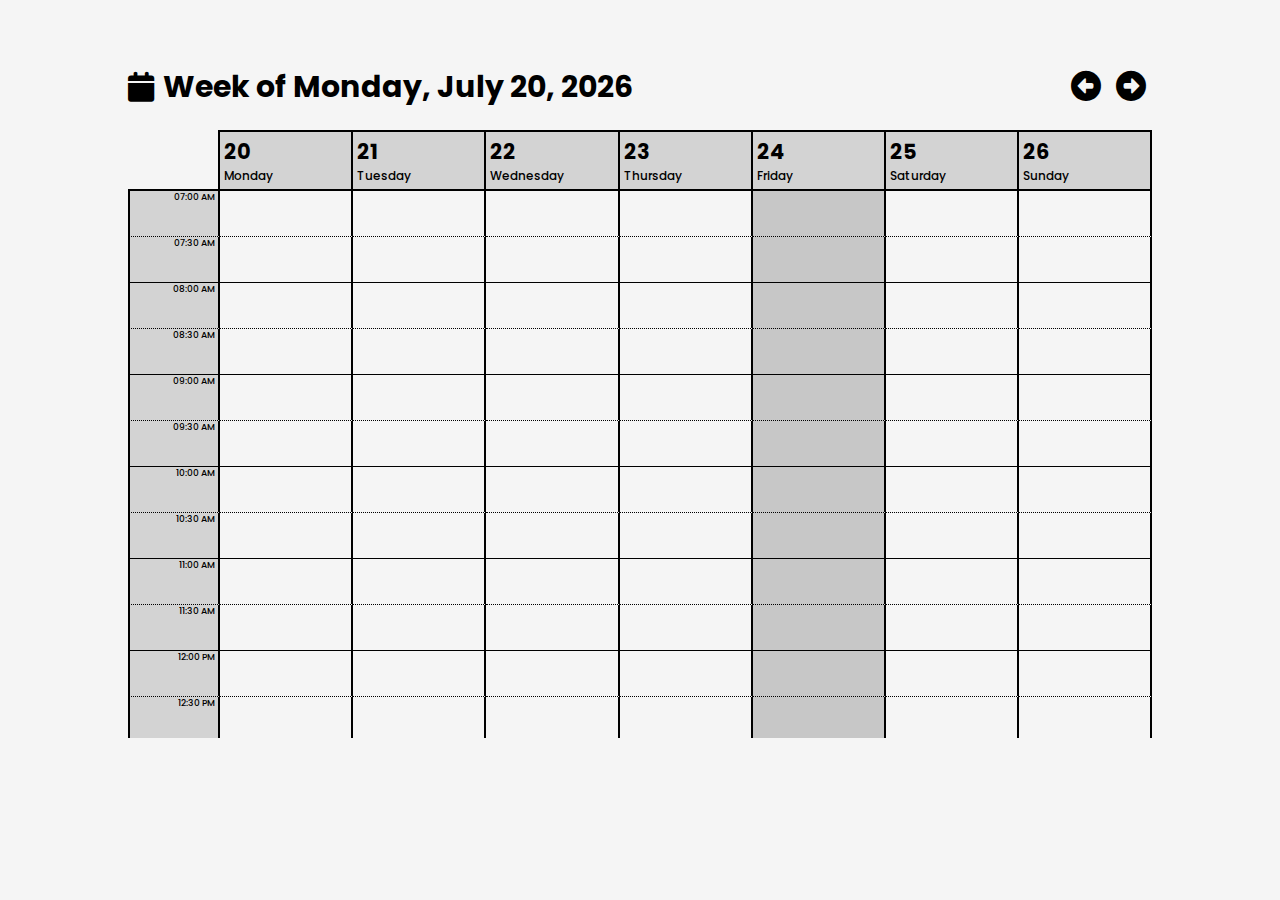
<file: index.html>
<!DOCTYPE html>
<html lang="en">
  <head>
    <meta charset="UTF-8">
    <meta name="viewport" content="width=device-width, initial-scale=1.0">
    <meta http-equiv="X-UA-Compatible" content="ie=edge">
    <title>Weekly Planner</title>
    <link rel="icon" href="imgs/calendar_icon.png"></link>
    <link rel="stylesheet" href="CSS/main.css">
    <link rel="stylesheet" href="CSS/buttons.css">
    <link rel="stylesheet" href="CSS/modal.css">
    <link rel="stylesheet" href="assets/fontawesome-free-6.6.0-web/css/all.css">
  </head>
  <body>
    <main>
        <header>
            <h1 id="calendar-header">
              <i class='fa-solid fa-calendar'></i>
              <p>Week of&nbsp;</p>
              <p id="current-week"></p> 
            </h1>
          <div id="week-buttons">
            <button id="last-week" type="submit"><i class='fa-solid fa-circle-left'></i></button>
            <button id="next-week" type="submit"><i class='fa-solid fa-circle-right'></i></button>
          </div>
        </header>

        <div id="activity-form-container" class="hidden">
          <div id="btn-group-container">
            <div id="btn-group">
              <button class="grey selected" id="grey" value="grey"></button>
              <button class="red" id="red" value="red"></button>
              <button class="orange" id="orange" value="orange"></button>
              <button class="yellow" id="yellow" value="yellow"></button>
              <button class="green" id="green" value="green"></button>
              <button class="blue" id="blue" value="blue"></button>
              <button class="purple" id="purple" value="purple"></button>
              <button class="pink" id="pink" value="pink"></button>
            </div>
          </div>
          <form id="activity-form" class="grey hidden">
            <div class="row">
              <label><i class="fa-solid fa-pencil"></i></label>
              <input id="activity-name" type="text" placeholder="Add title" required/>
            </div>
            <div class="row">
              <label><i class="fa-solid fa-clock"></i></label>
              <select id="activity-duration" type="activity-times">
                <option value="30-minutes" selected="selected">30 minutes</option>
                <option value="60-minutes">60 minutes</option>
              </select>
            </div>
            <div class="row">
              <label><i class="fa-solid fa-location-dot"></i></label>
              <input id="activity-location" type="text" placeholder="Add location"/>
            </div>
            <div class="row">
              <label><i id="text-area-icon" class="fa-solid fa-comment"></i></label>
              <textarea id="activity-description" type="textbox" placeholder="Add description"></textarea>
            </div>
            <div class="row save-close-buttons">
              <button type="submit"  id="activity-submit"><i class="fa-solid fa-floppy-disk"></i>Save</button>
              <button class="hidden" type="button" id="activity-save"><i class="fa-solid fa-floppy-disk"></i>Save Changes</button>
              <button type="button" id="activity-cancel"><i class="fa-solid fa-xmark"></i>Cancel</button>
              <button class="hidden" type="button" id="activity-cancel-save"><i class="fa-solid fa-xmark"></i>Discard Changes</button>
              <button class="hidden" type="button" id="activity-edit"><i class="fa-solid fa-pen-to-square"></i>Edit</button>
              <button class="hidden" type="button" id="activity-delete"><i class="fa-solid fa-trash"></i>Delete</button>
              <button class="hidden" type="button" id="activity-close"><i class="fa-solid fa-xmark"></i>Close</button>
            </div>
          </form>
        </div>
        <div id="calendar" class="container">
            <div id="first-col-spacer" class="sticky"></div>
        </div>
    </main>
    <script type="module" src="modules/constants.js"></script>
    <script type="module" src="modules/utilities.js"></script>
    <script type="module" src="modules/modal.js"></script>
    <script type="module" src="main.js"></script>
  </body>
</html>
</file>
<file: CSS/main.css>
@import url('https://fonts.googleapis.com/css2?family=Roboto+Mono:ital,wght@0,100..700;1,100..700&display=swap');
@import url('https://fonts.googleapis.com/css2?family=Poppins:ital,wght@0,100;0,200;0,300;0,400;0,500;0,600;0,700;0,800;0,900;1,100;1,200;1,300;1,400;1,500;1,600;1,700;1,800;1,900&display=swap');
html {
    height: 100%;
    font-family: "Poppins", sans-serif;
    font-weight: 500;
    --height: 60px;
    --disabled: #c7c7c7;
    --hover: #A0A0A0;
    --current-day: #ACACAC;
    font-size: 16px;
}
@media (max-width: 900px){
    html {
        font-size: 8px;
        --height: 30px;
    }
}
@media (min-width: 901px) and (max-width: 1366px){
    html {
        font-size: 12px;
        --height: 45px;
    }
}

body {
    height: 75%;
    margin: 5%  10% 0% 10%;
    background-color: whitesmoke;
}

span {
    height: var(--height);
}

h1 {
    display: flex;
    font-size: 2.5rem;
    height: 9%;
    margin: auto;
    margin-bottom: 1%;
}

main {
    height: 100%;
    width: 100%;
    
}

.roboto-mono {
    font-family: "Roboto Mono", monospace;
    font-optical-sizing: auto;
    font-weight: 500;
    font-style: normal;
}

header { 
    display: flex;
    margin-bottom: 2%;
    justify-content: space-between;
    align-items: center;

    & h1 {
        margin: 0;
        margin-right: 1%;
        display: flex;
        align-items: center;
        width: 85%;

        & i {
            margin-right: 1%;
        }

        & p {
            margin: 0;
        }
    }

    & button {
        border: none;
        background-color: whitesmoke;
        font-size: 2.5rem;
        font-weight: 700;
    }

    & button:hover:enabled {
        color: darkgrey;
    }
}

#calendar {
    display: grid;
    grid-template-columns: 9% repeat(7, 13%);
    grid-template-rows: 5;
    height: 90%;
    width: 100%;
    justify-content: center;
    overflow-x: auto;
    overflow-y: auto;
    z-index: 0;
}

#first-col-spacer {
    border-right: 2px solid black;
    border-bottom: 2px solid black;
    background-color: whitesmoke;
} 


.colHeader{
    background-color: lightgray !important;
    display: block;
    border-top: 2px solid black;
    border-right: 2px solid black;
    border-bottom: 2px solid black;
    padding: 4px;

    & p {
        margin: 0;
        width: 100%;
        font-size: 1rem;
    }
    & h6 {
        margin: 0;
        font-size: 1.75rem;
    }
}

.rowHeader {
    background-color: lightgray !important;
    text-align: end;
    padding-right: 2%;
    border-left: 2px solid black;
    border-right: 2px solid black;
    & p {
        font-size: 0.75rem;
        margin: 0;
        width: 100%;
    }
}

.rowHeader:nth-of-type(odd){
    border-bottom: 1px dotted black;
}
.rowHeader:nth-of-type(even){
    border-bottom: 1px solid black;
}
.rowHeader:nth-last-of-type(-n + 1){
    border-bottom: 2px solid black;
}

.timeslot{
    border: none;
    border-right: 2px solid black;
}

.timeslot:nth-last-of-type(-n + 7){
    border-bottom: 2px solid black;
}

.activity {
    height: 100%;
    width: 92%;
    margin: 0px 1px 1px 1px;
    border-radius: 5%;
    cursor: pointer;
    z-index: 1;
    /* CSS to wrap text for overflow */
    overflow-wrap: break-word;
    word-wrap: break-word;
    -webkit-hyphens: auto;
    -ms-hyphens: auto;
    -moz-hyphens: auto;
    hyphens: auto;
    overflow-y: hidden;

    & h4 {
        margin: 0px 2px;
        font-size: 0.85rem;
        text-transform: uppercase;
    }

    & p {
        font-size: 0.65rem;
        text-transform: capitalize;
        margin: 0px 2px;
    }
}

.hour-long.activity {
    height: 200% !important;
    overflow: hidden;
}

.click {
    z-index: 2;
    overflow: hidden;
}


.hover:hover {
    background-color: var(--hover) !important;
}

.half-hour-mark {
    border-bottom:1px dotted black ;
}

.hour-mark {
    border-bottom: 1px solid black;
}

.sticky {
    position: sticky;
    top: 0;
}

.hidden {
    display: none !important;
}

.stop-scrolling {
    overflow: hidden !important;
}

.current-day,
.current-time {
    background-color: var(--disabled);
}

.current-day.current-time {
    background-color: var(--current-day);
}

.italic {
    font-size: 0.6rem !important;
    font-style: italic;
}

.disabled {
    background-color: var(--disabled) !important;
}
</file>
<file: CSS/buttons.css>
*{
    --light-red: #ffbfbf;
    --light-orange: #ffd3ac;
    --dark-orange: #ffa500;
    --light-yellow: #ffea99;
    --dark-yellow: #e0bc00;
    --light-green: #ccffcc;
    --light-blue: #b5c7eb;
    --light-purple: #d3d3ff;
    --dark-purple: #7f00ff;
    --dark-pink: #ff8da1;
}

.grey-activity {
    background-color: lightgrey;
    border-left: 5px darkgray solid;
}

.red-activity {
    background-color: var(--light-red);
    border-left: 5px red solid;
}

.orange-activity {
    background-color: var(--light-orange);
    border-left: 5px var(--dark-orange) solid;
}

.yellow-activity {
    background-color: var(--light-yellow);
    border-left: 5px var(--dark-yellow) solid;
}

.green-activity {
    background-color: var(--light-green);
    border-left: 5px green solid;
}

.blue-activity {
    background-color: var(--light-blue);
    border-left: 5px blue solid;
}

.purple-activity {
    background-color: var(--light-purple);
    border-left: 5px var(--dark-purple) solid;
}

.pink-activity {
    background-color: pink;
    border-left: 5px var(--dark-pink) solid;
}

#btn-group-container {
    display: flex;
    text-align: center;

}

#btn-group {

    & button {
        padding: 10px 24px;
        float: left;
        border-radius: 20% 20% 0% 0%;
        height: 40px;
        width: 10%;
    }

    & button:enabled {
        cursor: pointer;
    }

    & button:hover:enabled {
        margin-top: 10px;
        height: 30px !important;
        transition: all .5s ease;
    }

    & #grey:hover:enabled {
        background-color: darkgrey !important;
    }

    & #red:hover:enabled {
        background-color: red !important;
    }

    & #btn-group #orange:hover:enabled {
        background-color: var(--dark-orange);
    }

    & #yellow:hover:enabled {
        background-color: var(--dark-yellow) !important;
    }

    & #green:hover:enabled {
        background-color: green !important;
    }

    & #blue:hover:enabled {
        background-color: blue !important;
        color: white;
    }

    & #purple:hover:enabled {
        background-color: var(--dark-purple) !important;
    }

    & #pink:hover:enabled {
        background-color: var(--dark-pink) !important;
    }
}


.selected {
    margin-top: 10px;
    height: 30px !important;
}

.grey {
    background-color: lightgrey;
    border: 2px solid darkgrey;
}
.selected.grey {
    background-color: darkgrey;
    border: 2px solid darkgrey;
}

.red {
    background-color: var(--light-red);
    border: 2px solid red;
}
.selected.red {
    background-color: red;
    border: 2px solid red;
}

.orange {
    background-color: var(--light-orange);
    border: 2px solid var(--dark-orange);
}
.selected.orange {
    background-color: var(--dark-orange);
    border: 2px solid var(--dark-orange);
}


.yellow {
    background-color: var(--light-yellow);
    border: 2px solid var(--light-yellow);
}
.selected.yellow {
    background-color: var(--light-yellow);
    border: 2px solid var(--light-yellow);
}

.green {
    background-color: var(--light-green);
    border: 2px solid green;
}
.selected.green {
    background-color: green;
    border: 2px solid green;
}

.blue {
    background-color: var(--light-blue);
    border: 2px solid blue;
}
.selected.blue {
    background-color: blue;
    border: 2px solid blue;
}

.purple {
    background-color: var(--light-purple);
    border: 2px solid var(--dark-purple);
}
.selected.purple {
    background-color: var(--dark-purple);
    border: 2px solid var(--dark-purple);
}

.pink {
    background-color: pink;
    border: 2px solid var(--dark-pink);
}
.selected.pink {
    background-color: var(--dark-pink);
    border: 2px solid var(--dark-pink);
}
</file>
<file: CSS/modal.css>
@media (max-width: 1366px){
    #activity-form-container {
        top: 10%;
        width: 40%;
        height: 50%;
        right: 25%;
    }
}

#activity-form-container {
    width: 50%;
    margin: auto;
    position: absolute;
    top: 20%;
    left: 25%;
}

form {
    display: flex;
    flex-direction: column;
    background-color: lightgray;
    margin: auto;
    border: 2px black solid;
    box-shadow: 0px 0px 5px 8px rgba(0, 0, 0, 0.12);
    padding: 8px;

    & button, 
    input, 
    select,
    textarea,
    img {
        font-size: 1.5rem;
        width: 100%;
        font-family: "Poppins", sans-serif;
        padding: 6px;
    }

    & button{
        display: flex;
        align-items: center;
        font-weight: 500;

        & i {
            margin-right: 4px;
        }        
    }

    & textarea {
        resize: none;
    }

    & label{
        text-align: center;
    }

    & #btn-group-div {
        margin-top: 2%;
    }    

    & .row {
        display: flex;
        margin-top: 2%;
        align-items: center;
        margin-left: 8px;
        margin-right: 8px;
    }

    & .row:nth-last-child(2){
        align-items: start;
    }

    & i {
        width: 32px;
        font-size: 2rem;
        margin-right: 16px;
    }
}

.save-close-buttons {
    display: flex;
    justify-content: end;

    & button,
    input {
        margin-bottom: 1%;
        margin-left: 4px;
        width: auto;
        padding-left: 2%;
        padding-right: 2%;
    }
}

#text-area-icon{
    margin-top: 4px;
}

#activity-description {
    height: 250px;
    text-align: start;
}

#btn-group-div {
    display: flex;
}

::placeholder {
    color: #898989;
  }
</file>
